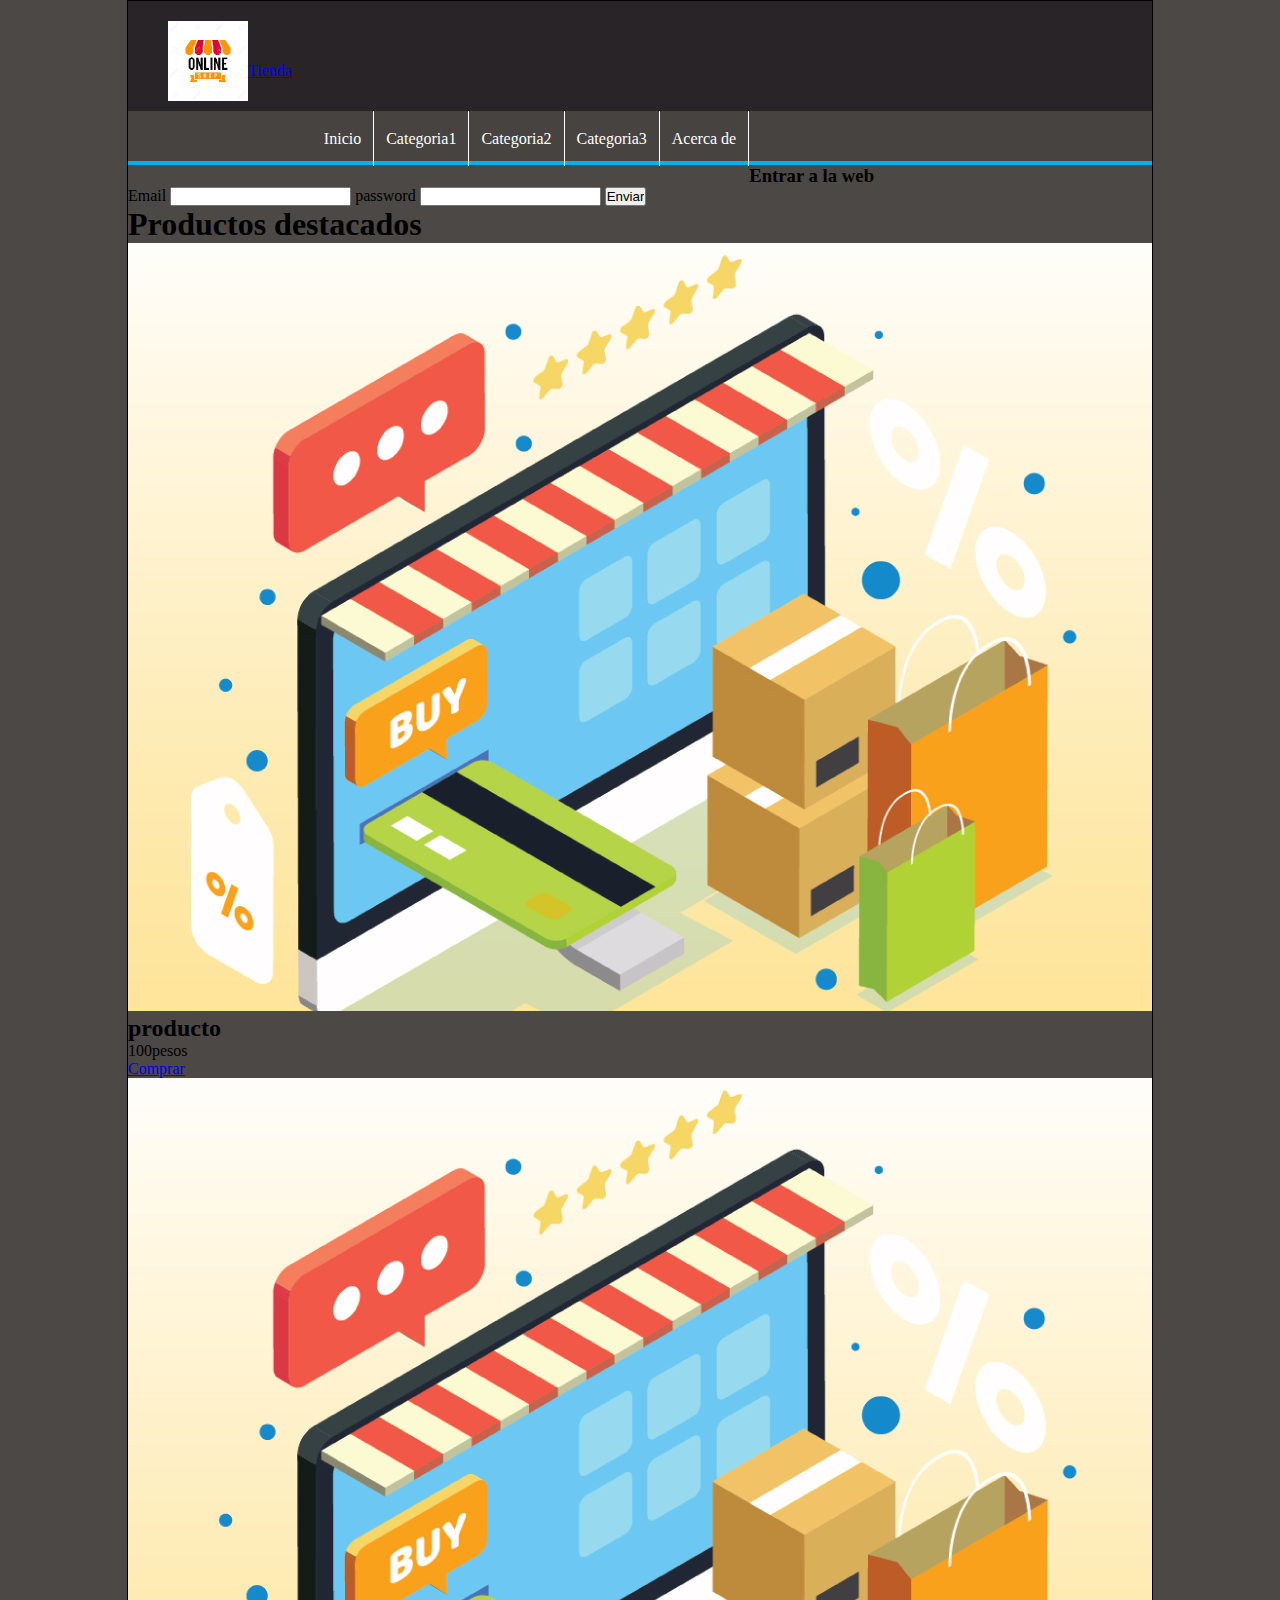
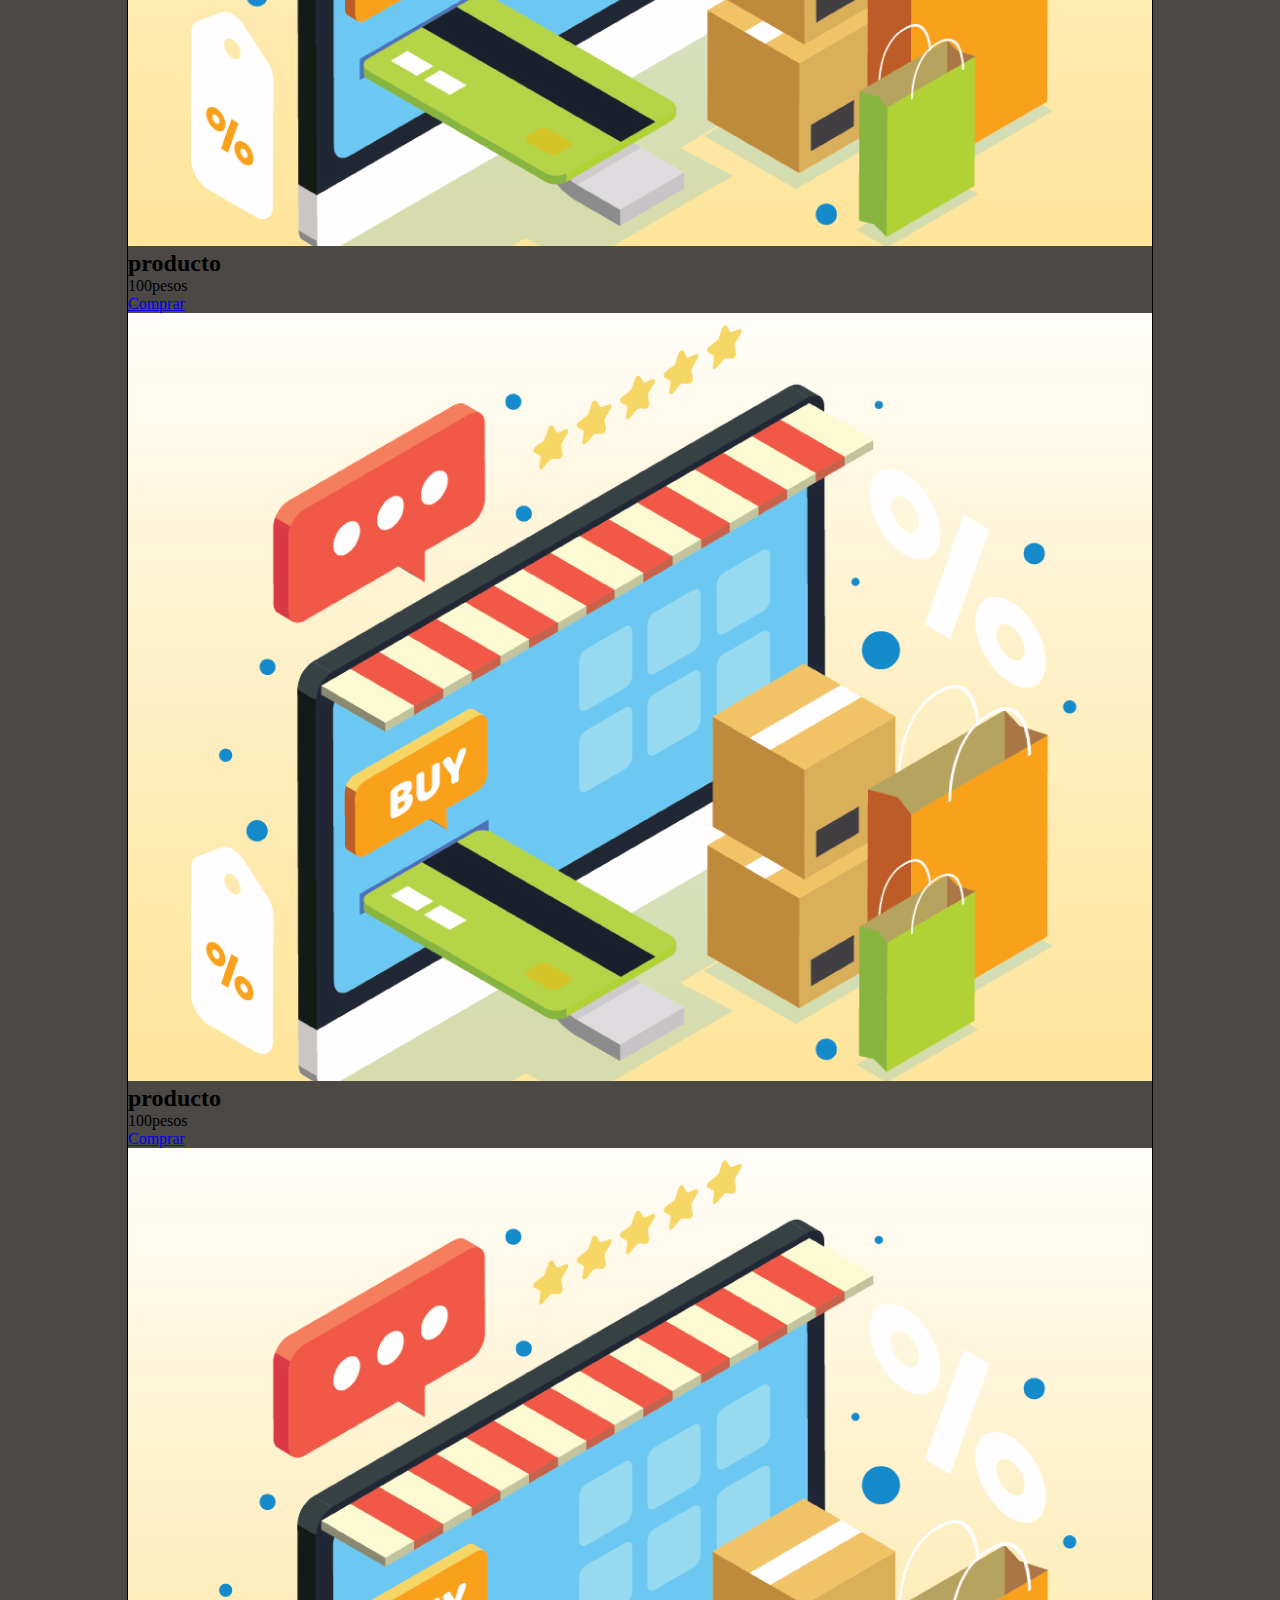
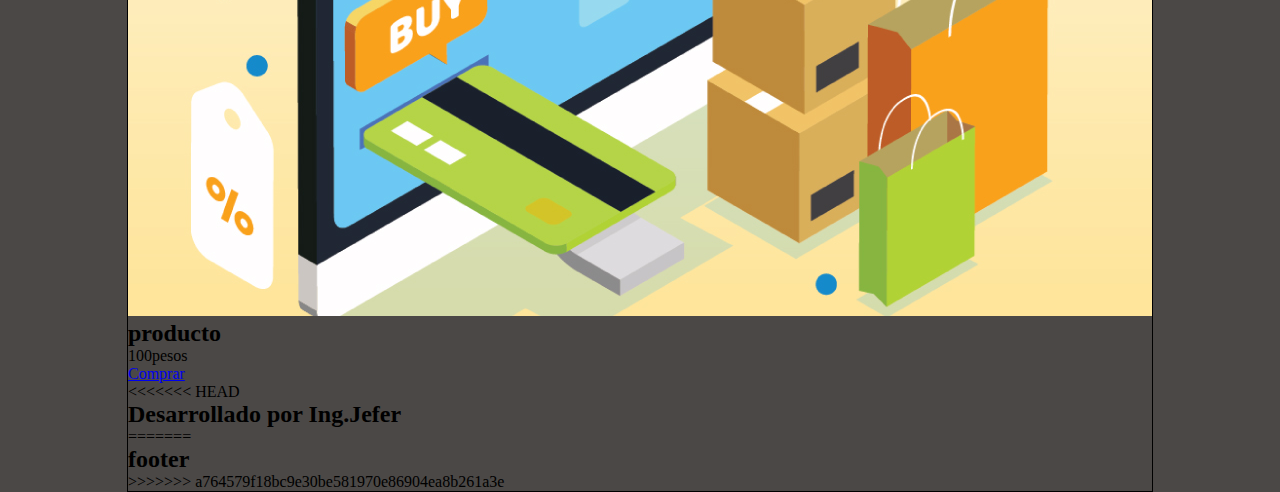
<file: index.html>
<!DOCTYPE html>
<html lang="es">
<head>
    <meta charset="UTF-8">
    <meta name="viewport" content="width=device-width, initial-scale=1.0">
    <link rel="stylesheet" href="style.css">
    <title>Proyecto PHP</title>
</head>
<body>


<div id="container">
    <header id="header">
        <div id="logo">
            <img src="logo julian.png" alt="Tienda logo">
            <a href="index.html">Tienda</a>
        </div>
    </header>

    <nav id="menu">
        <ul>
            <li>
                <a href="#">Inicio</a>
            </li>
            <li>
                <a href="#">Categoria1</a>
            </li>
            <li>
                <a href="#">Categoria2</a>
            </li>
            <li>
                <a href="#">Categoria3</a>  
            </li>
            <li>
                <a href="#">Acerca de</a>
            </li>
        </ul>
    </nav>
    
    <div id="content">
        <aside id="lateral">
            
            <div id="login class="block_aside>
                <h3>Entrar a la web</h3>

                <form action="#" method="post">

                    <label for="email">Email</label>
                    <input type="email" name="email">

                    <label for="password">password</label>
                    <input type="password" name="password">

                    <input type="submit" value="Enviar">
                </form>    

        </aside>
        <div id="central">
            <h1>Productos destacados</h1>
            <div class="product">
                <img src="Amazon-que-es-y-como-elige-sus-productos-destacados-1.jpg-1.jpg" alt="">
                <h2>producto</h2>
                <p>100pesos</p>
                <a href="#" class="button">Comprar</a>
            </div>

            <div class="product">
                <img src="Amazon-que-es-y-como-elige-sus-productos-destacados-1.jpg-1.jpg" alt="">
                <h2>producto</h2>
                <p>100pesos</p>
                <a href="#" class="button">Comprar</a>
            </div>

            <div class="product">
                <img src="Amazon-que-es-y-como-elige-sus-productos-destacados-1.jpg-1.jpg" alt="">
                <h2>producto</h2>
                <p>100pesos</p>
                <a href="#" class="button">Comprar</a>
            </div>

            <div class="product">
                <img src="Amazon-que-es-y-como-elige-sus-productos-destacados-1.jpg-1.jpg" alt="">
                <h2>producto</h2>
                <p>100pesos</p>
                <a href="#" class="button">Comprar</a>
            </div>
        </div>
    </div>
        <footer id="footer">
<<<<<<< HEAD
            <h2>Desarrollado por Ing.Jefer</h2>
=======
            <h2>footer</h2>
>>>>>>> a764579f18bc9e30be581970e86904ea8b261a3e
        </footer>
    </div>
</body>
</html>
</file>
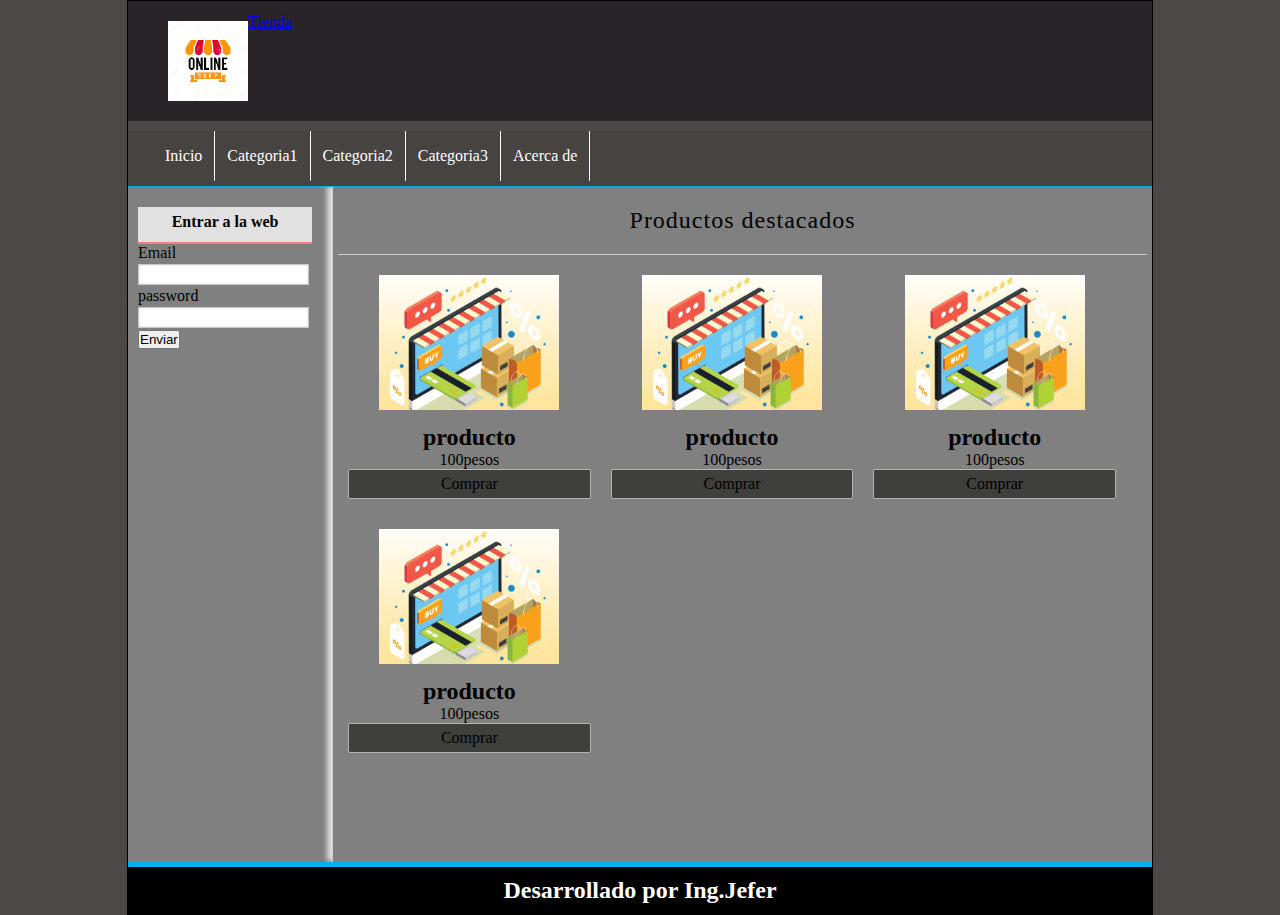
<file: index-maqueta.html>
<!DOCTYPE html>
<html lang="es">
<head>
    <meta charset="UTF-8">
    <meta name="viewport" content="width=device-width, initial-scale=1.0">
    <link rel="stylesheet" href="assets/css/style.css">
    <title>Proyecto PHP</title>
</head>
<body>


<div id="container">
    <header id="header">
        <div id="logo">
            <img src="assets/img/logo julian.png" alt="Tienda logo">
            <a href="index.html">Tienda</a>
        </div>
    </header>

    <nav id="menu">
        <ul>
            <li>
                <a href="#">Inicio</a>
            </li>
            <li>
                <a href="#">Categoria1</a>
            </li>
            <li>
                <a href="#">Categoria2</a>
            </li>
            <li>
                <a href="#">Categoria3</a>  
            </li>
            <li>
                <a href="#">Acerca de</a>
            </li>
        </ul>
    </nav>
    
    <div id="content">
        <aside id="lateral">
            
            <div id="login class="block_aside>
                <h3>Entrar a la web</h3>

                <form action="#" method="post">

                    <label for="email">Email</label>
                    <input type="email" name="email">

                    <label for="password">password</label>
                    <input type="password" name="password">

                    <input type="submit" value="Enviar">
                </form>    

        </aside>
        <div id="central">
            <h1>Productos destacados</h1>
            <div class="product">
                <img src="assets/img/Amazon-que-es-y-como-elige-sus-productos-destacados-1.jpg-1.jpg" alt="">
                <h2>producto</h2>
                <p>100pesos</p>
                <a href="#" class="button">Comprar</a>
            </div>

            <div class="product">
                <img src="assets/img/Amazon-que-es-y-como-elige-sus-productos-destacados-1.jpg-1.jpg" alt="">
                <h2>producto</h2>
                <p>100pesos</p>
                <a href="#" class="button">Comprar</a>
            </div>

            <div class="product">
                <img src="assets/img/Amazon-que-es-y-como-elige-sus-productos-destacados-1.jpg-1.jpg" alt="">
                <h2>producto</h2>
                <p>100pesos</p>
                <a href="#" class="button">Comprar</a>
            </div>

            <div class="product">
                <img src="assets/img/Amazon-que-es-y-como-elige-sus-productos-destacados-1.jpg-1.jpg" alt="">
                <h2>producto</h2>
                <p>100pesos</p>
                <a href="#" class="button">Comprar</a>
            </div>
        </div>
    </div>
        <footer id="footer">
            <h2>Desarrollado por Ing.Jefer</h2>
        </footer>
    </div>
</body>
</html>
</file>
<file: style.css>
*{
    margin: 0px;
    padding: 0px;

}
body{

    background-color: rgb(75, 72, 70);
}

#container{
    width: 80%;
    margin: 0px auto;
    border: 1px solid black; 
}
#header{
    height: 110px;
    background-color: rgb(41, 36, 39);
    color: white;
     text-align: center;
     line-height: 100px;
} 
#logo{
    padding: 20px;
    margin-left: 20px;
    float: left;
}
#logo img{
    height: 80px;
    float: left;
    
}
#menu{
    background-color: #2222;
    color: white;
    height: 50px;
    border-bottom: 4px solid #01b1ea; 
}

#menu ul{
    list-style: none;
   text-decoration: none;
    margin: 0px auto;
    margin-left: 25px;
}
#menu ul li{
    line-height: 55px;
    float: left;
    border-right: 1px solid white;

}

#menu a{
    display: block;
    color: white;
    text-decoration: none;
    padding-left: 12px;
    padding-right: 12px;
}   

#menu a:hover{
    background: #01b1ea;
}
</file>
<file: assets/css/style.css>
*{
    margin: 0px;
    padding: 0px;

}
body{

    background-color: rgb(75, 72, 70);
}

#container{
    width: 80%;
    margin: 0px auto;
    border: 1px solid black; 
}
#header{
    height: 120px;
    background-color: rgb(41, 36, 39);
    color: white;
     text-align: center;
     line-height: 1px; 
} 
#logo{
    padding: 20px;
    margin-left: 20px;
    float: left;
}
#logo img{
    height: 80px;
    float: left;
    
}
#menu{
    background-color: #2222;
    color: white;
    height: 55px;
    border-bottom: 1px solid #01b1ea; 
    border-left: #01b1ea;
}

#menu ul{
    list-style: none;
   text-decoration: none;
    margin: 10px auto;
    margin-left: 25px;
}
#menu ul li{
    line-height: 50px;
    float: left;
    border-right: 1px solid white;

}

#menu a{
    display: block;
    color: white;
    text-decoration: none;
    padding-left: 12px;
    padding-right: 12px;
}   

#menu a:hover{
    background: #01b1ea;
}
#content{
    margin: 0px auto;
    background: gray;
    overflow:  hidden;

} 
   /* Barra lateral  */
#lateral{
    width: 17%;
    min-height: 600px;
    float: left;
    margin-top: 20px;
    margin-left: 10px;
    /* border: 1px solid rebeccapurple */
     
}
#lateral .block_aside{
    display: block;
    width: 90%;
    margin: 5px;
    padding: 10px;
    /* border: 1 solid lightblue; */

}
#lateral h3{
    display: block;
    color: black;
    width: 100%;
    text-align: center;
    line-height: 10px;
    padding-top: 10px;
    padding-bottom: 15px;
    font-size: 16px;
    font-weight: bold;
    background: #e1e1e1;
    border-bottom: 2px solid lightcoral;
}
input[type="text"],
input[type="password"],
input[type="email"]{
    display: block;
    width: 95%;
    margin-top: 2px;
    margin-bottom: 2px; 
    border: 1px solid #c9c9c9;
    box-shadow: 0px 0px 2px #ccc inset;
    background: white;
    padding: 2px;   
    color: gray;
    transition: all 300ms;
}
input[type="text"]:focus,
input[type="password"]:focus,
input[type="email"]:focus{
    border: 1px solid lightseagreen;
    color: black;
}
input[type="summit"],
input[type="button"],
.button{
    display: block;
    border-radius: 2px;
    padding: 5px;
    padding-left: 10px;
    padding-right: 10px;
    background: rgb(63, 63, 61);
    color: white;
    border: 1px solid rgb(180, 180, 177);
    cursor: pointer;

}


#central{
    width: 79%;
    min-height: 650px;
    float: right;
    /* border: 1px solid lightcyan; */
    border-left: 1px solid lightgray;
    box-shadow: -5px -1px 5px #ddd;
    padding: 5px;
    padding-top: 20px;
}

#central h1{
    font-size: 24px;
    font-weight: normal;
    letter-spacing: 1px;
    text-align: center;
    border-bottom: 1px solid  #ccc;
    margin-bottom: 20px;
    padding: 20px;
    padding-top: 0px;
}
.product{
    width: 30%;
    float: left;
    margin-left: 10px;
    margin-right: 10px;
    margin-bottom: 30px;
    text-align: center;
}

.product img{
    height: 135px;
    margin-bottom: 10px;    
}

.product a{
    color: black;
    text-decoration: none;
}
.product a:hover{
    color: lightcyan;
}
#footer{
    text-align: center;
    padding-top: 10px;
    padding-bottom: 10px;
    background: black;
    color:white;
    border-top: 5px solid #01b1ea;
}
</file>
